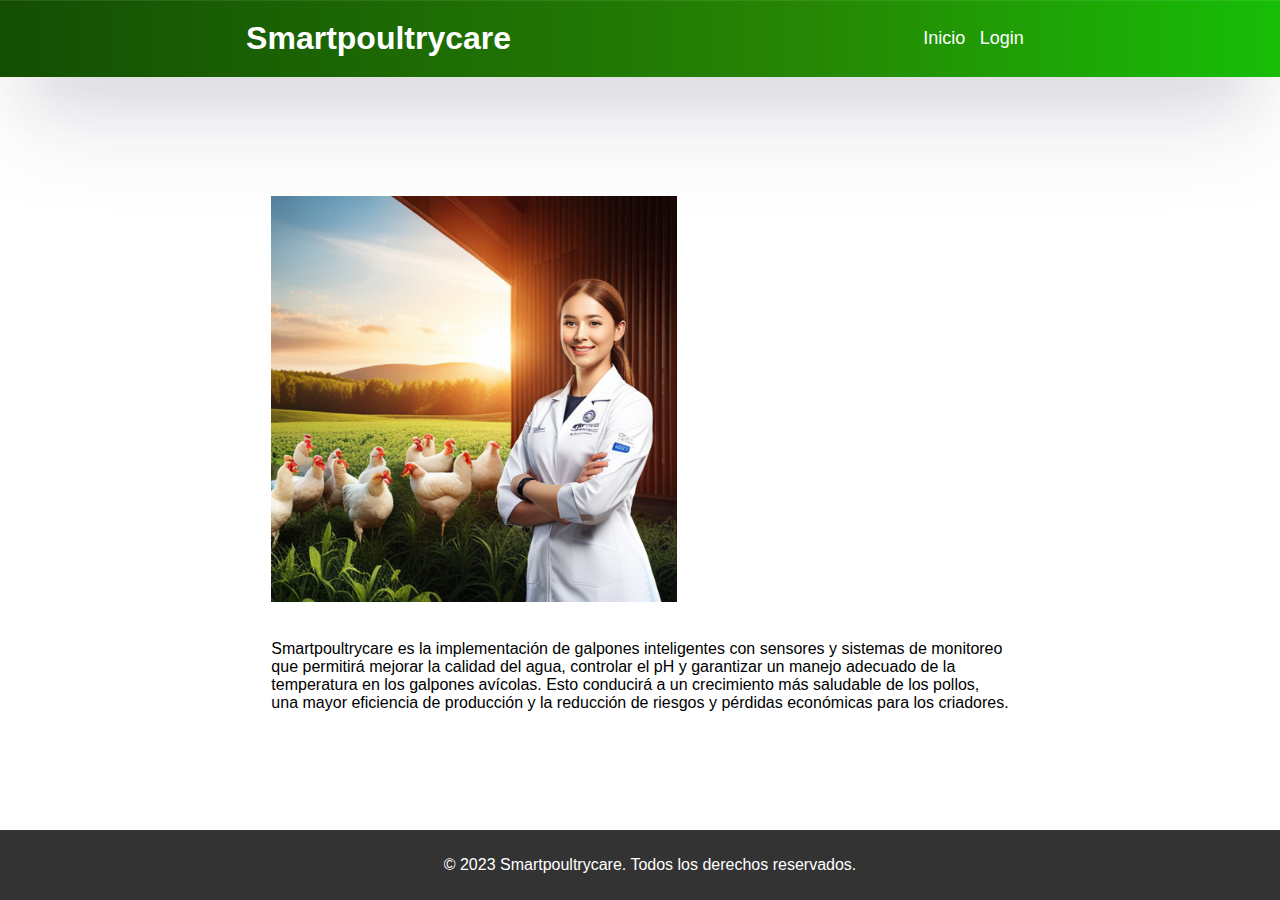
<file: AplicacionWeb/index.html>
<!DOCTYPE html>
<html>

<head>
    <meta charset="UTF-8">
    <meta http-equiv="X-UA-Compatible" content="IE=edge">
    <meta name="viewport" content="width=device-width, initial-scale=1.0">
    <!-- Bootstrap CSS -->
    <link href="https://cdn.jsdelivr.net/npm/bootstrap@5.3.0-alpha1/dist/css/bootstrap.min.css" rel="stylesheet"
        integrity="sha384-GLhlTQ8iRABdZLl6O3oVMWSktQOp6b7In1Zl3/Jr59b6EGGoI1aFkw7cmDA6j6gD" crossorigin="anonymous">
    <title>Aplicación IoT para Galpones de Pollos de Engorde</title>
    <link rel="stylesheet" type="text/css" href="styles.css">
</head>

<body>
    <header>
        <h1>Smartpoultrycare</h1>
        <nav>
            <ul>
                <li><a href="index.html">Inicio</a></li>
                <li><a href="login.html">Login</a></li>
            </ul>
        </nav>
    </header>

    <section id="contenido" class="text-center">
        <div class="container">
            <br></br>
            <img src="Smartpoultrycare.png" alt="" style="max-width: 55%;">
            <p>
                <br>Smartpoultrycare es la implementación de galpones inteligentes con sensores y sistemas de monitoreo 
                <br>que permitirá mejorar la calidad del agua, controlar el pH y garantizar un manejo adecuado de la 
                <br>temperatura en los galpones avícolas. Esto conducirá a un crecimiento más saludable de los pollos, 
                <br>una mayor eficiencia de producción y la reducción de riesgos y pérdidas económicas para los criadores.
            </p>
            <br></br>
        </div>
    </section>
    <!-- Option 1: Bootstrap Bundle with Popper -->
    <script src="https://cdn.jsdelivr.net/npm/bootstrap@5.3.0-alpha1/dist/js/bootstrap.bundle.min.js"
        integrity="sha384-w76AqPfD.js" crossorigin="anonymous"></script>
    <footer>
        <p>© 2023 Smartpoultrycare. Todos los derechos reservados.</p>
    </footer>

</body>

</html>
</file>
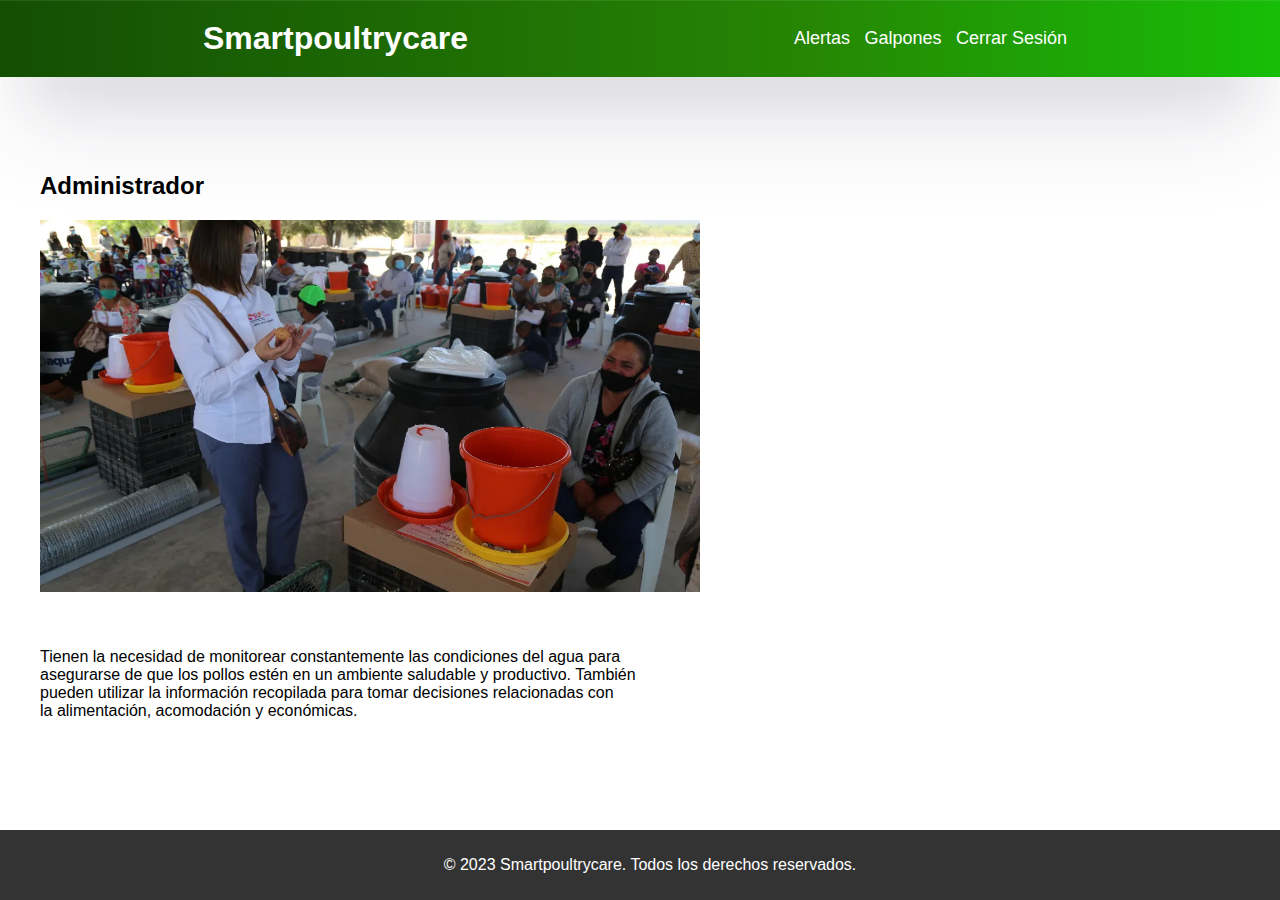
<file: AplicacionWeb/admin.html>
<!DOCTYPE html>
<html lang="en">
<head>
    <meta charset="UTF-8">
    <meta http-equiv="X-UA-Compatible" content="IE=edge">
    <meta name="viewport" content="width=device-width, initial-scale=1.0">
    <!-- Bootstrap CSS -->
    <link href="https://cdn.jsdelivr.net/npm/bootstrap@5.3.0-alpha1/dist/css/bootstrap.min.css" rel="stylesheet"
        integrity="sha384-GLhlTQ8iRABdZLl6O3oVMWSktQOp6b7In1Zl3/Jr59b6EGGoI1aFkw7cmDA6j6gD" crossorigin="anonymous">
    <title>Aplicación IoT para Galpones de Pollos de Engorde</title>
    <link rel="stylesheet" type="text/css" href="styles.css">
</head>
<body>
    <header>
        <h1>Smartpoultrycare</h1>
        <nav>
            <ul>
                <li><a href="alertas.html">Alertas</a></li>
                <li><a href="galpones.html">Galpones</a></li>
                <li><a href="login.html">Cerrar Sesión</a></li>
            </ul>
        </nav>
    </header>
    <section id="contenido" class="text-center">
        <div class="container">
            <h2 class="text-center">Administrador</h2>
            <img src="administrador.jpg" alt="" style="max-width: 55%;">
            <br></br>
            <p>
                <br>Tienen la necesidad de monitorear constantemente las condiciones del agua para 
                <br>asegurarse de que los pollos estén en un ambiente saludable y productivo. También 
                <br>pueden utilizar la información recopilada para tomar decisiones relacionadas con 
                <br>la alimentación, acomodación y económicas. 
            </p>
            <br></br>
        </div>
    </section>
    <!-- Option 1: Bootstrap Bundle with Popper -->
    <script src="https://cdn.jsdelivr.net/npm/bootstrap@5.3.0-alpha1/dist/js/bootstrap.bundle.min.js"
        integrity="sha384-w76AqPfD.js" crossorigin="anonymous"></script>
    <script src="script.js"></script>
    <footer>
        <p>© 2023 Smartpoultrycare. Todos los derechos reservados.</p>
    </footer>
</body>
</html>
</file>
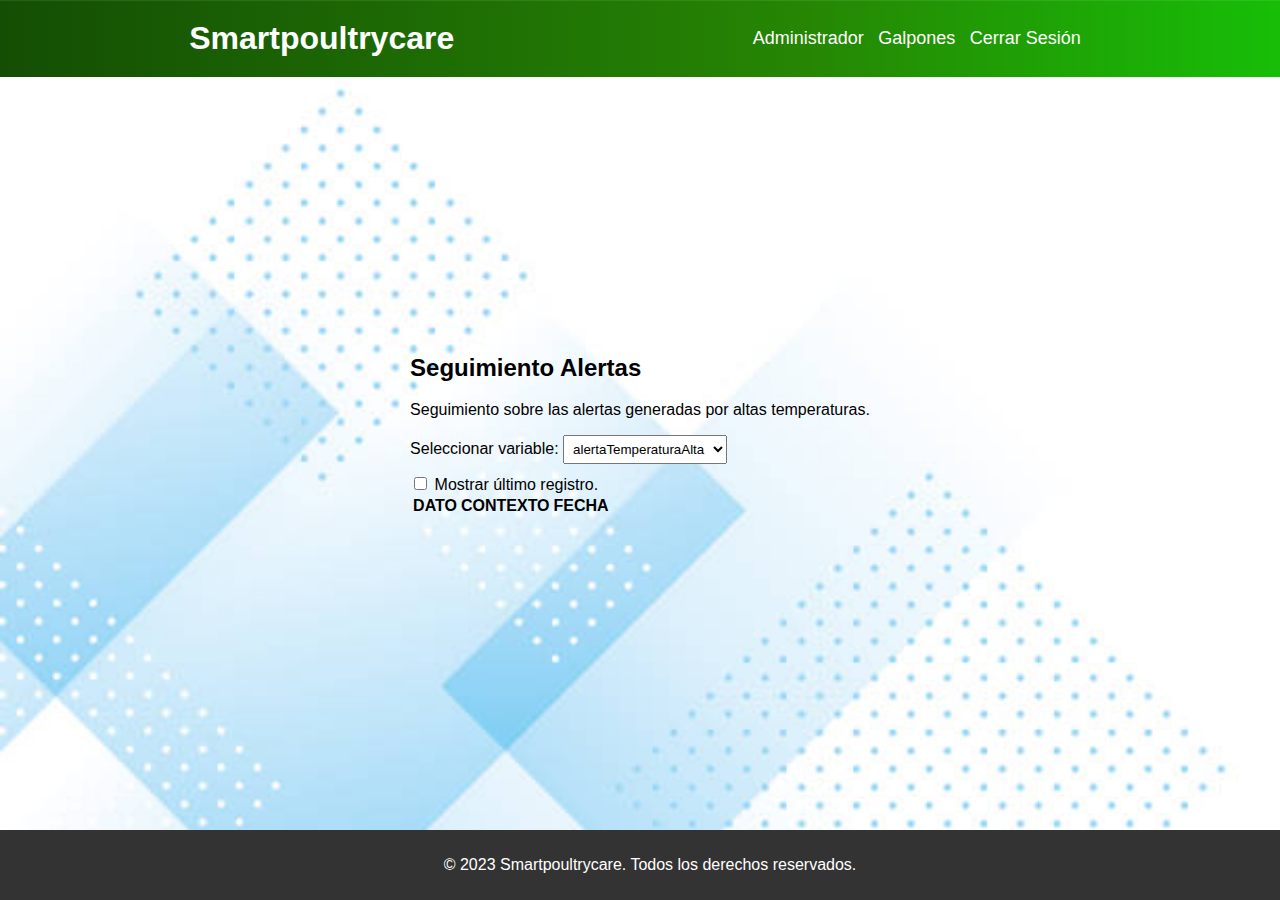
<file: AplicacionWeb/alertas.html>
<!DOCTYPE html>
<html lang="en">

<head>
    <meta charset="UTF-8">
    <meta http-equiv="X-UA-Compatible" content="IE=edge">
    <meta name="viewport" content="width=device-width, initial-scale=1.0">
    <!-- Bootstrap CSS -->
    <link href="https://cdn.jsdelivr.net/npm/bootstrap@5.3.0-alpha1/dist/css/bootstrap.min.css" rel="stylesheet"
        integrity="sha384-GLhlTQ8iRABdZLl6O3oVMWSktQOp6b7In1Zl3/Jr59b6EGGoI1aFkw7cmDA6j6gD" crossorigin="anonymous">
    <title>Aplicación IoT para Galpones de Pollos de Engorde</title>
    <link rel="stylesheet" type="text/css" href="styles.css">
</head>

<body>
    <header>
        <h1>Smartpoultrycare</h1>
        <nav>
            <ul>
                <li><a href="admin.html">Administrador</a></li>
                <li><a href="galpones.html">Galpones</a></li>
                <li><a href="login.html">Cerrar Sesión</a></li>
            </ul>
        </nav>
    </header>
    <section id="contenido" class="ctnd-1">
        <div id="data-section" class="mt-5">
            <h2 class="text-center">Seguimiento Alertas</h2>
            <p>Seguimiento sobre las alertas generadas por altas temperaturas.</p>

            <div class="mb-3">
                <label for="variable-select" class="form-label">Seleccionar variable:</label>
                <select id="variable-select" class="form-select">
                    <option value="alertaTemperaturaAlta">alertaTemperaturaAlta</option>
                </select>
            </div>
            <div class="mb-3 form-check">
                <input type="checkbox" class="form-check-input" id="latest-checkbox">
                <label class="form-check-label" for="latest-checkbox">Mostrar último registro.</label>
            </div>
            <table class="table table-success table-striped" id="data-table">
                <thead>
                    <tr>
                        <th class="text-center" scope="col">DATO</th>
                        <th class="text-center" scope="col">CONTEXTO</th>
                        <th class="text-center" scope="col">FECHA</th>
                    </tr>
                </thead>
                <tbody></tbody>
            </table>
            <br></br>
            <br></br>
        </div>
        <script>

            const dataSection = document.querySelector('#data-section');
            const variableSelect = document.querySelector('#variable-select');
            const latestCheckbox = document.querySelector('#latest-checkbox');
            const dataTable = document.querySelector('#data-table tbody');

            function showDataSection() {
                dataSection.style.display = 'block';
            }

            function fetchData() {
                const variable = variableSelect.value;
                const url = `http://industrial.api.ubidots.com/api/v1.6/devices/smartpoultrycare/${variable}/values?token=BBFF-DX9SECnvDpA0Xoy9xEdHtu29xzmNvD`;

                const tbody = document.querySelector('#data-table tbody');
                tbody.innerHTML = '';

                fetch(url)
                    .then(response => response.json())
                    .then(data => {
                        if (latestCheckbox.checked) {
                            const latestData = data.results[0]; // Obtenemos el primer dato (el más reciente)
                            const tr = createTableRow(latestData);
                            tbody.appendChild(tr);
                        } else {
                            const reversedData = data.results.reverse(); // Invertimos el orden de los datos
                            reversedData.forEach(data => {
                                const tr = createTableRow(data);
                                tbody.appendChild(tr);
                            });
                        }
                    })
                    .catch(error => console.error(error));
            }

            function createTableRow(data) {
                const timestamp = data.timestamp;
                const date = new Date(timestamp);
                const dateStr = date.toLocaleString();
                const tr = document.createElement('tr');
                tr.innerHTML = `<td class="text-center">${data.value} °C</td><td class="text-center">${data.context.mensaje}</td><td class="text-center">${dateStr}</td>`;
                return tr;
            }

            variableSelect.addEventListener('change', () => {
                fetchData();
            });

            fetchData();

            latestCheckbox.addEventListener('change', () => {
                fetchData();
            });
        </script>
    </section>
    <!-- Option 1: Bootstrap Bundle with Popper -->
    <script src="https://cdn.jsdelivr.net/npm/bootstrap@5.3.0-alpha1/dist/js/bootstrap.bundle.min.js"
        integrity="sha384-w76AqPfD.js" crossorigin="anonymous"></script>
    <script src="script.js"></script>
    <footer>
        <p>© 2023 Smartpoultrycare. Todos los derechos reservados.</p>
    </footer>
</body>

</html>
</file>
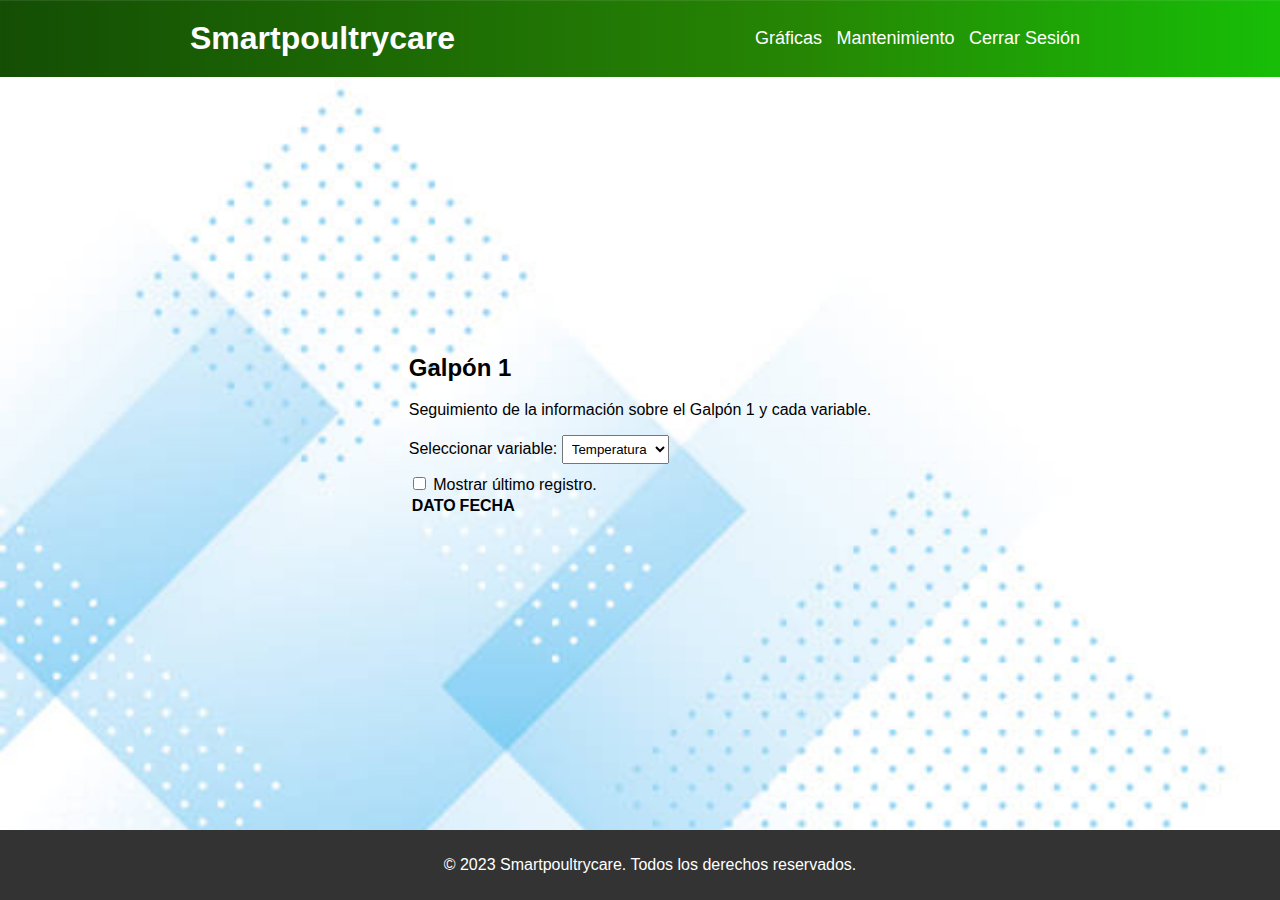
<file: AplicacionWeb/galpon1.html>
<!DOCTYPE html>
<html lang="en">

<head>
    <meta charset="UTF-8">
    <meta http-equiv="X-UA-Compatible" content="IE=edge">
    <meta name="viewport" content="width=device-width, initial-scale=1.0">
    <!-- Bootstrap CSS -->
    <link href="https://cdn.jsdelivr.net/npm/bootstrap@5.3.0-alpha1/dist/css/bootstrap.min.css" rel="stylesheet"
        integrity="sha384-GLhlTQ8iRABdZLl6O3oVMWSktQOp6b7In1Zl3/Jr59b6EGGoI1aFkw7cmDA6j6gD" crossorigin="anonymous">
    <title>Aplicación IoT para Galpones de Pollos de Engorde</title>
    <link rel="stylesheet" type="text/css" href="styles.css">
</head>

<body>
    <header>
        <h1>Smartpoultrycare</h1>
        <nav>
            <ul>
                <li><a href="graficas.html">Gráficas</a></li>
                <li><a href="mantenimiento.html">Mantenimiento</a></li>
                <li><a href="login.html">Cerrar Sesión</a></li>
            </ul>
        </nav>
    </header>
    <section id="contenido" class="ctnd-1">
        <div id="data-section" class="mt-5">
            <h2 class="text-center">Galpón 1</h2>
            <p class="text-center">Seguimiento de la información sobre el Galpón 1 y cada variable.</p>

            <div class="mb-3">
                <label for="variable-select" class="form-label">Seleccionar variable:</label>
                <select id="variable-select" class="form-select">
                    <option value="temperatura">Temperatura</option>
                    <option value="ph">Ph</option>
                </select>
            </div>
            <div class="mb-3 form-check">
                <input type="checkbox" class="form-check-input" id="latest-checkbox">
                <label class="form-check-label" for="latest-checkbox">Mostrar último registro.</label>
            </div>
            <table class="table table-success table-striped" id="data-table">
                <thead>
                    <tr>
                        <th class="text-center" scope="col">DATO</th>
                        <th class="text-center" scope="col">FECHA</th>
                    </tr>
                </thead>
                <tbody></tbody>
            </table>
            <br></br>
            <br></br>
        </div>
        <script>

            const dataSection = document.querySelector('#data-section');
            const variableSelect = document.querySelector('#variable-select');
            const latestCheckbox = document.querySelector('#latest-checkbox');
            const dataTable = document.querySelector('#data-table tbody');

            function showDataSection() {
                dataSection.style.display = 'block';
            }

            function fetchData() {
                const variable = variableSelect.value;
                const url = `http://industrial.api.ubidots.com/api/v1.6/devices/smartpoultrycare/${variable}/values?token=BBFF-DX9SECnvDpA0Xoy9xEdHtu29xzmNvD`;

                const tbody = document.querySelector('#data-table tbody');
                tbody.innerHTML = '';

                fetch(url)
                    .then(response => response.json())
                    .then(data => {
                        if (latestCheckbox.checked) {
                            const latestData = data.results[0]; // Obtenemos el primer dato (el más reciente)
                            const tr = createTableRow(latestData);
                            tbody.appendChild(tr);
                        } else {
                            const reversedData = data.results.reverse(); // Invertimos el orden de los datos
                            reversedData.forEach(data => {
                                const tr = createTableRow(data);
                                tbody.appendChild(tr);
                            });
                        }
                    })
                    .catch(error => console.error(error));
            }

            function createTableRow(data) {
                const timestamp = data.timestamp;
                const date = new Date(timestamp);
                const dateStr = date.toLocaleString();
                const tr = document.createElement('tr');

                if (variableSelect.value === 'temperatura') {
                    tr.innerHTML = `<td class="text-center">${data.value} °C</td><td class="text-center">${dateStr}</td>`;
                } else {
                    tr.innerHTML = `<td class="text-center">${data.value}</td><td class="text-center">${dateStr}</td>`;
                }

                return tr;
            }

            variableSelect.addEventListener('change', () => {
                fetchData();
            });

            fetchData();

            latestCheckbox.addEventListener('change', () => {
                fetchData();
            });
        </script>
    </section>
    <!-- Option 1: Bootstrap Bundle with Popper -->
    <script src="https://cdn.jsdelivr.net/npm/bootstrap@5.3.0-alpha1/dist/js/bootstrap.bundle.min.js"
        integrity="sha384-w76AqPfD.js" crossorigin="anonymous"></script>
    <footer>
        <p>© 2023 Smartpoultrycare. Todos los derechos reservados.</p>
    </footer>
</body>

</html>
</file>
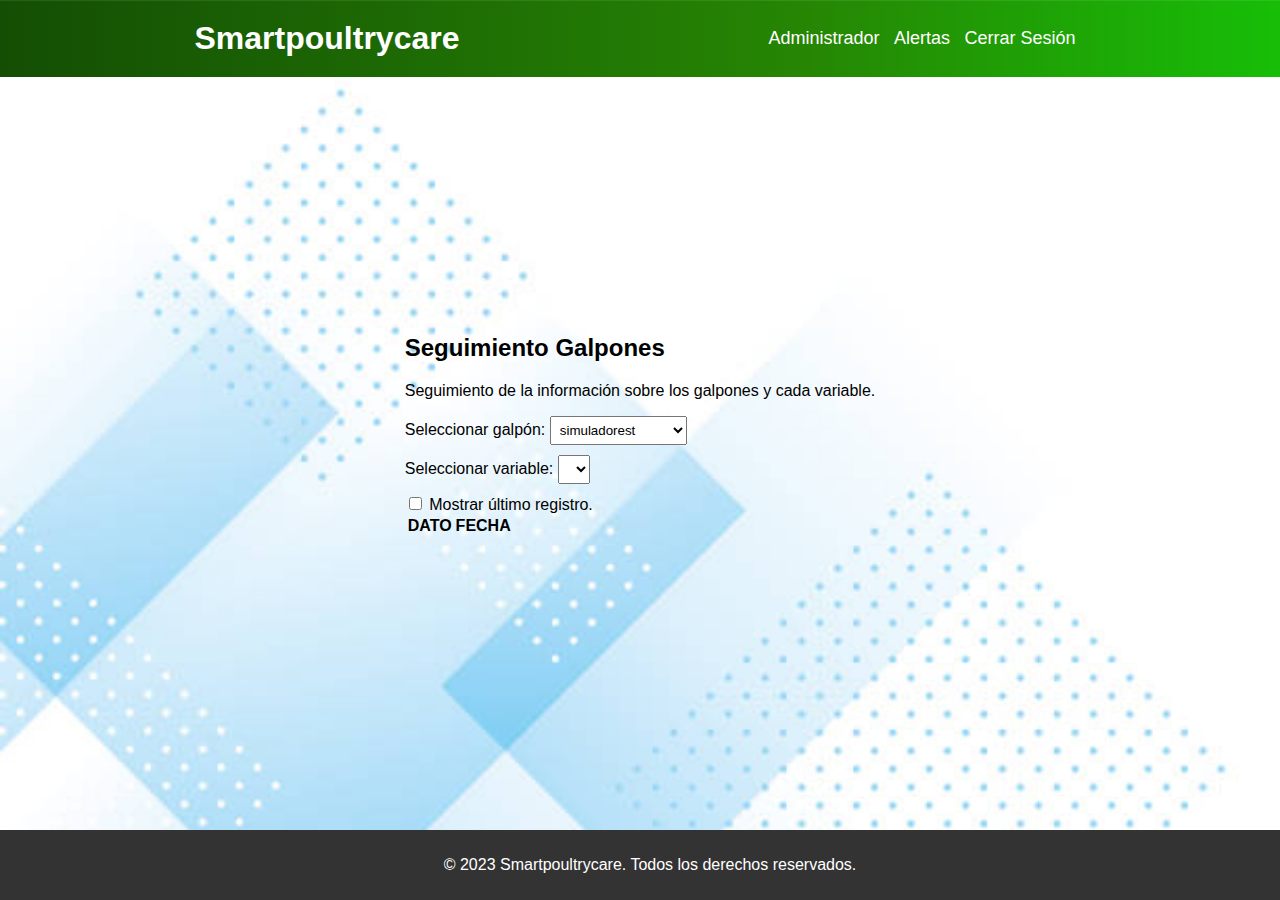
<file: AplicacionWeb/galpones.html>
<!DOCTYPE html>
<html lang="en">

<head>
    <meta charset="UTF-8">
    <meta http-equiv="X-UA-Compatible" content="IE=edge">
    <meta name="viewport" content="width=device-width, initial-scale=1.0">
    <!-- Bootstrap CSS -->
    <link href="https://cdn.jsdelivr.net/npm/bootstrap@5.3.0-alpha1/dist/css/bootstrap.min.css" rel="stylesheet"
        integrity="sha384-GLhlTQ8iRABdZLl6O3oVMWSktQOp6b7In1Zl3/Jr59b6EGGoI1aFkw7cmDA6j6gD" crossorigin="anonymous">
    <title>Aplicación IoT para Galpones de Pollos de Engorde</title>
    <link rel="stylesheet" type="text/css" href="styles.css">
</head>

<body>
    <header>
        <h1>Smartpoultrycare</h1>
        <nav>
            <ul>
                <li><a href="admin.html">Administrador</a></li>
                <li><a href="alertas.html">Alertas</a></li>
                <li><a href="login.html">Cerrar Sesión</a></li>
            </ul>
        </nav>
    </header>
    <section id="contenido" class="ctnd-1">
        <div id="data-section" class="mt-5">
            <h2 class="text-center">Seguimiento Galpones</h2>
            <p>Seguimiento de la información sobre los galpones y cada variable.</p>
            <div class="mb-3">
                <label for="device-select" class="form-label">Seleccionar galpón:</label>
                <select id="device-select" class="form-select"></select>
            </div>
            <div class="mb-3">
                <label for="variable-select" class="form-label">Seleccionar variable:</label>
                <select id="variable-select" class="form-select"></select>
            </div>
            <div class="mb-3 form-check">
                <input type="checkbox" class="form-check-input" id="latest-checkbox">
                <label class="form-check-label" for="latest-checkbox">Mostrar último registro.</label>
            </div>
            <table class="table table-success table-striped" id="data-table">
                <thead>
                    <tr>
                        <th class="text-center" scope="col">DATO</th>
                        <th class="text-center" scope="col">FECHA</th>
                    </tr>
                </thead>
                <tbody></tbody>
            </table>
            <br></br>
            <br></br>
        </div>
        <script>
            const loginForm = document.querySelector('#login-form');
            const dataSection = document.querySelector('#data-section');
            const deviceSelect = document.querySelector('#device-select');
            const variableSelect = document.querySelector('#variable-select');
            const latestCheckbox = document.querySelector('#latest-checkbox');
            const dataTable = document.querySelector('#data-table tbody');

            function showDataSection() {
                dataSection.style.display = 'block';
            }

            function populateDeviceSelect() {
                const devices = ['simuladorest', 'smartpoultrycare', 'simuladopostman'];

                devices.forEach(device => {
                    const option = document.createElement('option');
                    option.textContent = device;
                    deviceSelect.appendChild(option);
                });

                deviceSelect.addEventListener('change', () => {
                    populateVariableSelect();
                    fetchData();
                });
            }

            function populateVariableSelect() {
                const variables = ['temperatura', 'ph'];

                variableSelect.innerHTML = '';

                variables.forEach(variable => {
                    const option = document.createElement('option');
                    option.textContent = variable;
                    variableSelect.appendChild(option);
                });

                variableSelect.addEventListener('change', () => {
                    fetchData();
                });
            }

            function fetchData() {
                const device = deviceSelect.value;
                const variable = variableSelect.value;

                let url = `http://industrial.api.ubidots.com/api/v1.6/devices/${device}/${variable}/values?token=BBFF-DX9SECnvDpA0Xoy9xEdHtu29xzmNvD`;
                const tbody = document.querySelector('#data-table tbody');
                tbody.innerHTML = '';
                fetch(url)
                    .then(response => response.json())
                    .then(data => {
                        if (latestCheckbox.checked) {
                            const latestData = data.results[0]; // Obtenemos el primer dato (el más reciente)
                            const tr = createTableRow(latestData);
                            tbody.appendChild(tr);
                        } else {
                            const reversedData = data.results.reverse(); // Invertimos el orden de los datos
                            reversedData.forEach(data => {
                                const tr = createTableRow(data);
                                tbody.appendChild(tr);
                            });
                        }
                    })
                    .catch(error => console.error(error));
            }

            function createTableRow(data) {
                const timestamp = data.timestamp;
                const date = new Date(timestamp);
                const dateStr = date.toLocaleString();
                const tr = document.createElement('tr');

                if (variableSelect.value === 'temperatura') {
                    tr.innerHTML = `<td class="text-center">${data.value} °C</td><td class="text-center">${dateStr}</td>`;
                } else {
                    tr.innerHTML = `<td class="text-center">${data.value}</td><td class="text-center">${dateStr}</td>`;
                }

                return tr;
            }

            latestCheckbox.addEventListener('change', () => {
                fetchData();
            });


            // Obtener y mostrar los datos al cargar la página
            showDataSection();
            populateDeviceSelect();
        </script>
    </section>
    <!-- Option 1: Bootstrap Bundle with Popper -->
    <script src="https://cdn.jsdelivr.net/npm/bootstrap@5.3.0-alpha1/dist/js/bootstrap.bundle.min.js"
        integrity="sha384-w76AqPfD.js" crossorigin="anonymous"></script>
    <footer>
        <p>© 2023 Smartpoultrycare. Todos los derechos reservados.</p>
    </footer>
</body>

</html>
</file>
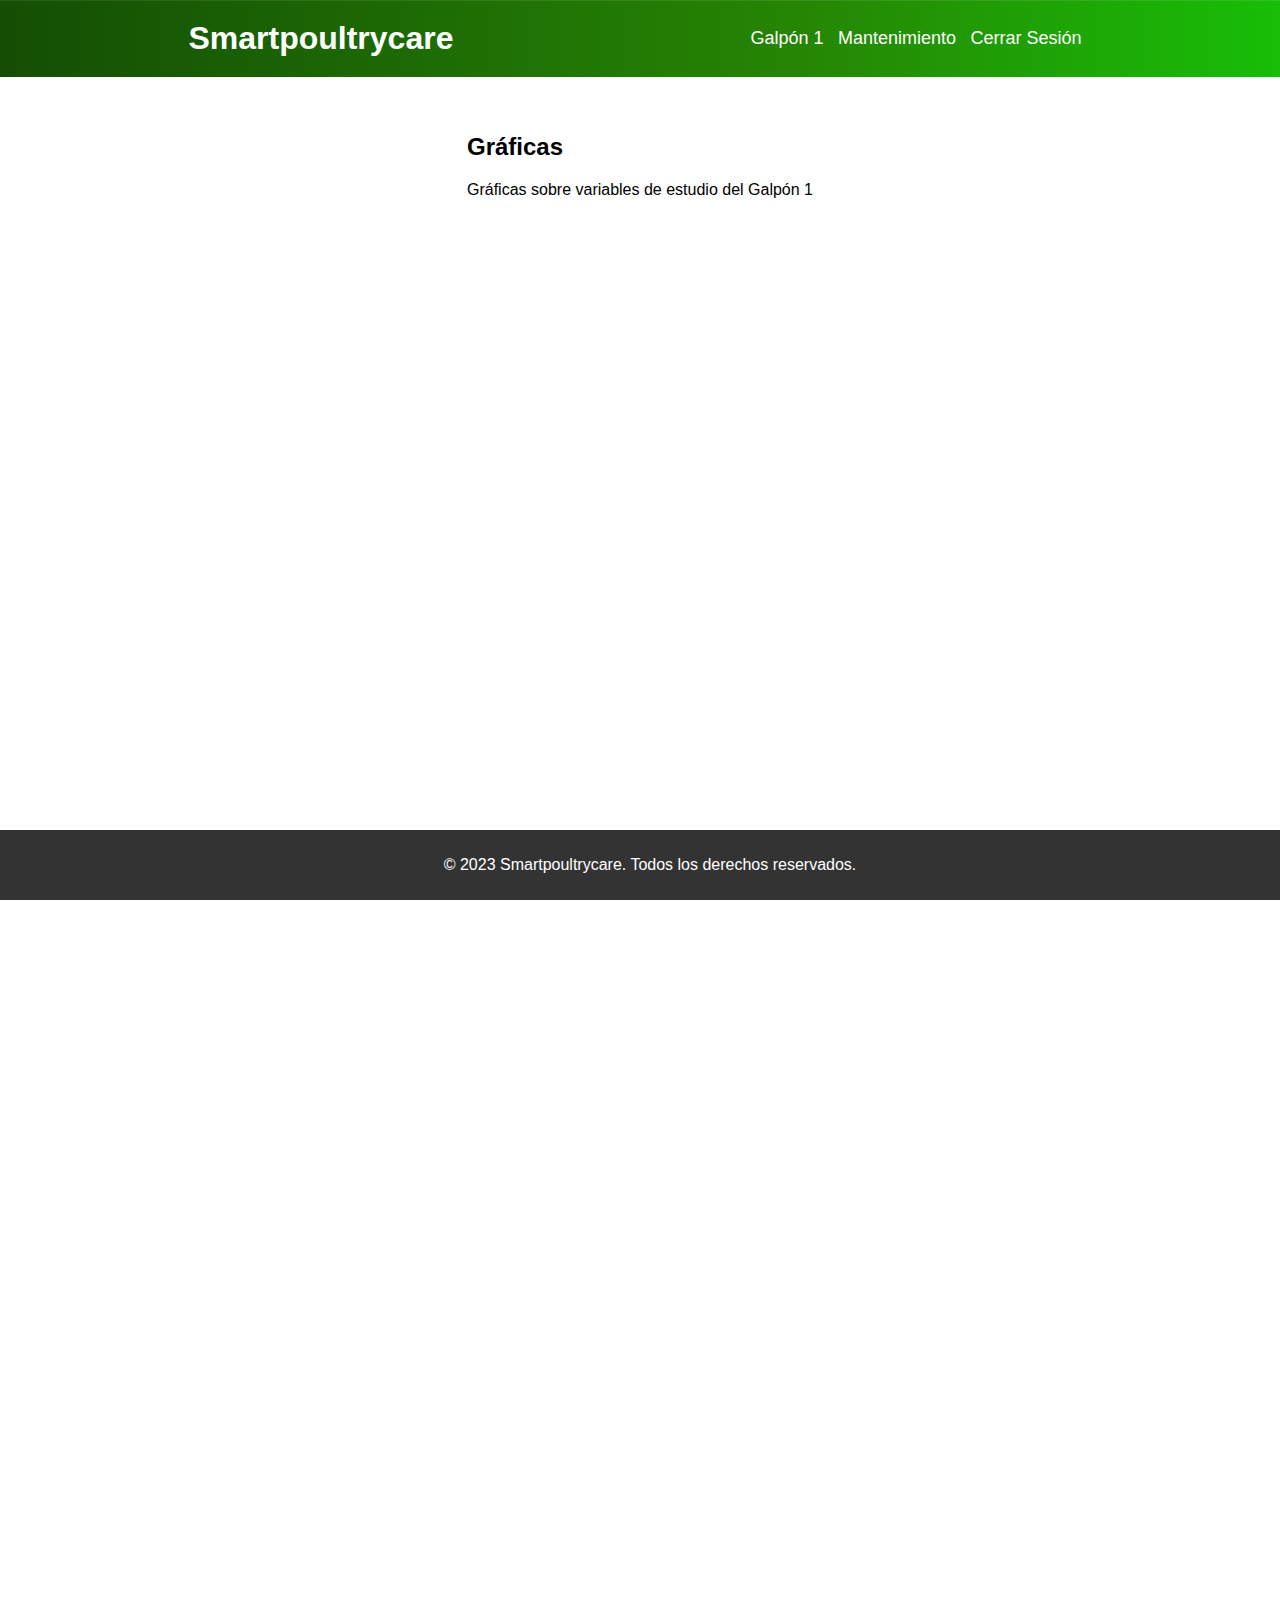
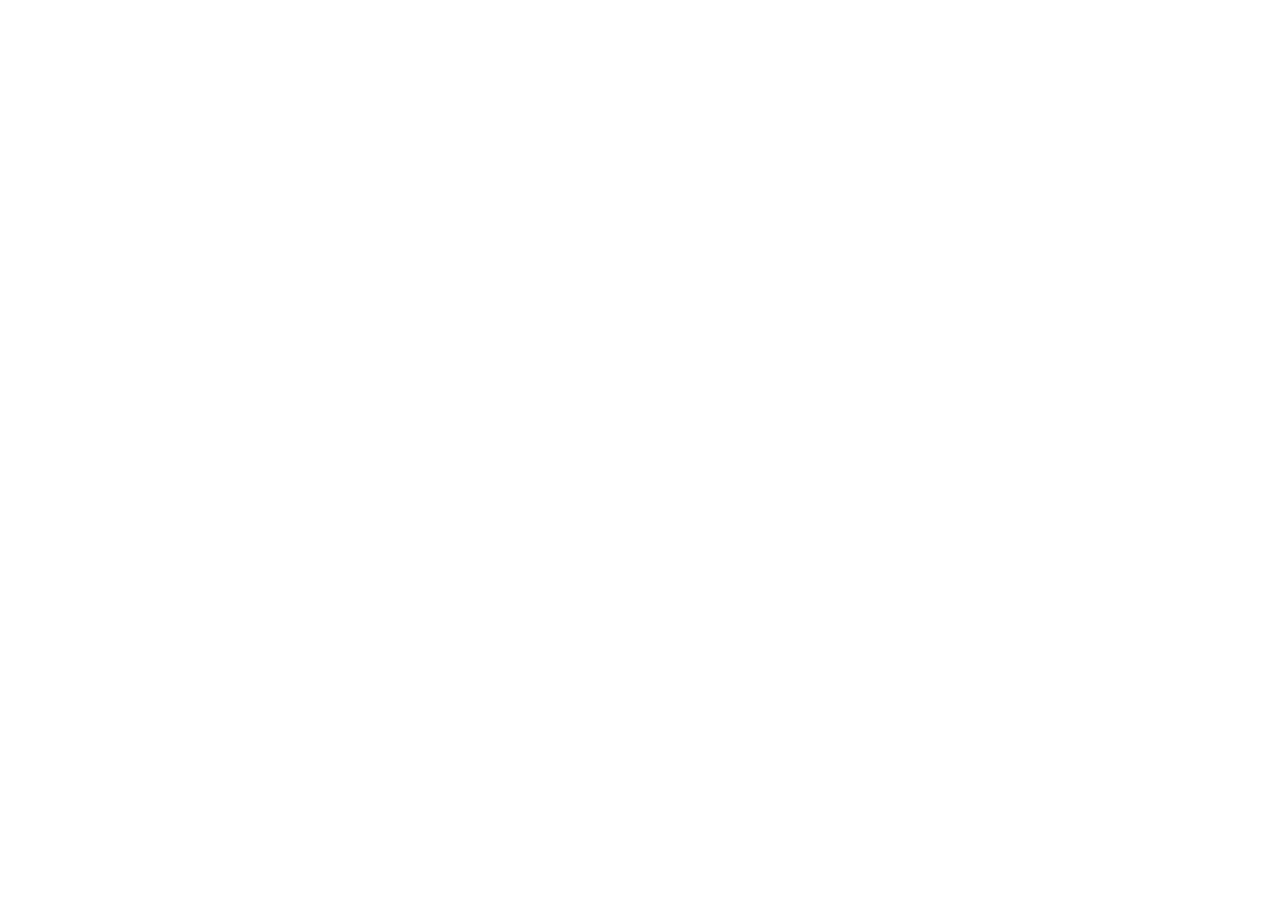
<file: AplicacionWeb/graficas.html>
<!DOCTYPE html>
<html lang="en">

<head>
    <meta charset="UTF-8">
    <meta http-equiv="X-UA-Compatible" content="IE=edge">
    <meta name="viewport" content="width=device-width, initial-scale=1.0">
    <!-- Bootstrap CSS -->
    <link href="https://cdn.jsdelivr.net/npm/bootstrap@5.3.0-alpha1/dist/css/bootstrap.min.css" rel="stylesheet"
        integrity="sha384-GLhlTQ8iRABdZLl6O3oVMWSktQOp6b7In1Zl3/Jr59b6EGGoI1aFkw7cmDA6j6gD" crossorigin="anonymous">
    <title>Aplicación IoT para Galpones de Pollos de Engorde</title>
    <link rel="stylesheet" type="text/css" href="styles.css">
</head>

<body>
    <header>
        <h1>Smartpoultrycare</h1>
        <nav>
            <ul>
                <li><a href="galpon1.html">Galpón 1</a></li>
                <li><a href="mantenimiento.html">Mantenimiento</a></li>
                <li><a href="login.html">Cerrar Sesión</a></li>
            </ul>
        </nav>
    </header>
    <section id="contenido" class="bg-man">
        <div class="container">
            <br></br>
            <div class="row justify-content-center">
                <!-- Agregamos la clase justify-content-center para centrar horizontalmente -->
                <div class="col-md-6">
                    <h2 class="text-center">Gráficas</h2>
                    <!-- Agregamos la clase text-center para centrar verticalmente -->
                    <p class="text-center">Gráficas sobre variables de estudio del Galpón 1</p> <!-- Agregamos la clase text-center para centrar verticalmente -->
                </div>
            </div>
            <br></br>
            <div class="row">
                <div class="col-md-6">
                    <iframe id="temperatura" width="100%" height="722" frameborder="0"
                        src="https://stem.ubidots.com/app/dashboards/public/widget/JSAd9JC9OpaBVCmXhbDUsbgLT8YuhOM0YNfBiI7AUsw?embed=true"></iframe>
                </div>
                <div class="col-md-6">
                    <iframe id="ph" width="100%" height="722" frameborder="0"
                        src="https://stem.ubidots.com/app/dashboards/public/widget/-n4cbeYrQ_rGsW8At2YPAKuOLmiPuXZsmsSb7yiO3-Q?embed=true"></iframe>
                </div>
            </div>
            <div class="row">
                <div class="col-md-12">
                    <iframe id="alertas" width="100%" height="722" frameborder="0"
                        src="https://stem.ubidots.com/app/dashboards/public/widget/o2bDzkRcodaoQLm4IS92AAQJIKuRGpGcGMHU8QfR97k?embed=true"></iframe>
                </div>
            </div>
            <br></br>
            <br></br>
        </div>
        
    </section>


    <!-- Option 1: Bootstrap Bundle with Popper -->
    <script src="https://cdn.jsdelivr.net/npm/bootstrap@5.3.0-alpha1/dist/js/bootstrap.bundle.min.js"
        integrity="sha384-w76AqPfD.js" crossorigin="anonymous"></script>
    <footer>
        <p>© 2023 Smartpoultrycare. Todos los derechos reservados.</p>
    </footer>
</body>

</html>
</file>
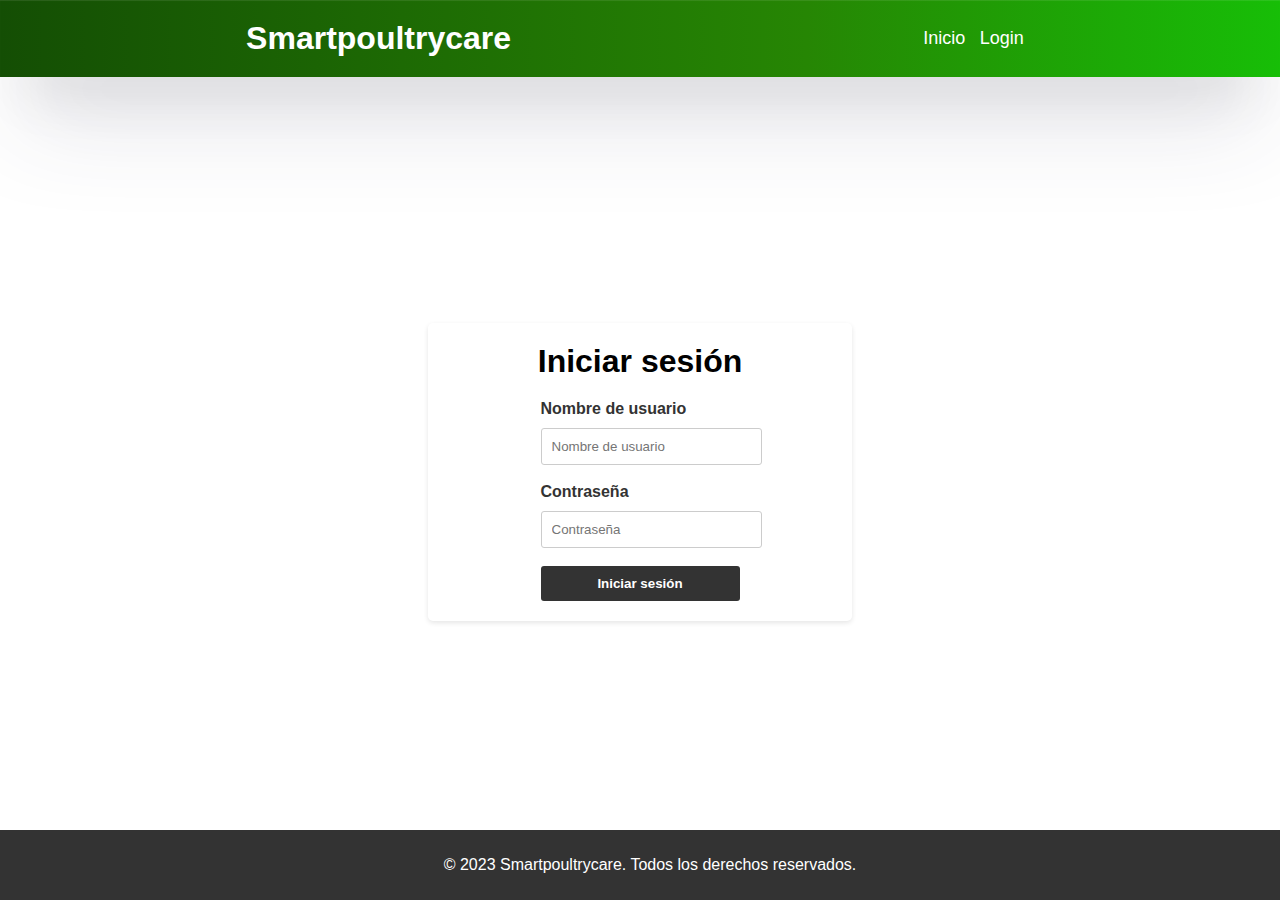
<file: AplicacionWeb/login.html>
<!DOCTYPE html>
<html>

<head>
    <meta charset="UTF-8">
    <meta http-equiv="X-UA-Compatible" content="IE=edge">
    <meta name="viewport" content="width=device-width, initial-scale=1.0">
    <!-- Bootstrap CSS -->
    <link href="https://cdn.jsdelivr.net/npm/bootstrap@5.3.0-alpha1/dist/css/bootstrap.min.css" rel="stylesheet"
        integrity="sha384-GLhlTQ8iRABdZLl6O3oVMWSktQOp6b7In1Zl3/Jr59b6EGGoI1aFkw7cmDA6j6gD" crossorigin="anonymous">
    <title>Aplicación IoT para Galpones de Pollos de Engorde</title>
    <link rel="stylesheet" type="text/css" href="styles.css">
</head>

<body>
    <header>
        <h1>Smartpoultrycare</h1>
        <nav>
            <ul>
                <li><a href="index.html">Inicio</a></li>
                <li><a href="login.html">Login</a></li>
            </ul>
        </nav>
    </header>

    <section id="contenido">
        <div id="login">
            <h1 class="text-center">Iniciar sesión</h1>
            <form id="login-form">
                <label for="username">Nombre de usuario</label>
                <input type="text" id="username" placeholder="Nombre de usuario">
                <br></br>
                <label for="password">Contraseña</label>
                <input type="password" id="password" placeholder="Contraseña">
                <br></br>
                <button type="submit">Iniciar sesión</button>
            </form>
        </div>
    </section>
    <!-- Option 1: Bootstrap Bundle with Popper -->
    <script src="https://cdn.jsdelivr.net/npm/bootstrap@5.3.0-alpha1/dist/js/bootstrap.bundle.min.js"
        integrity="sha384-w76AqPfD.js" crossorigin="anonymous"></script>
    <script src="script.js"></script>
    <footer>
        <p>© 2023 Smartpoultrycare. Todos los derechos reservados.</p>
    </footer>
</body>

</html>
</file>
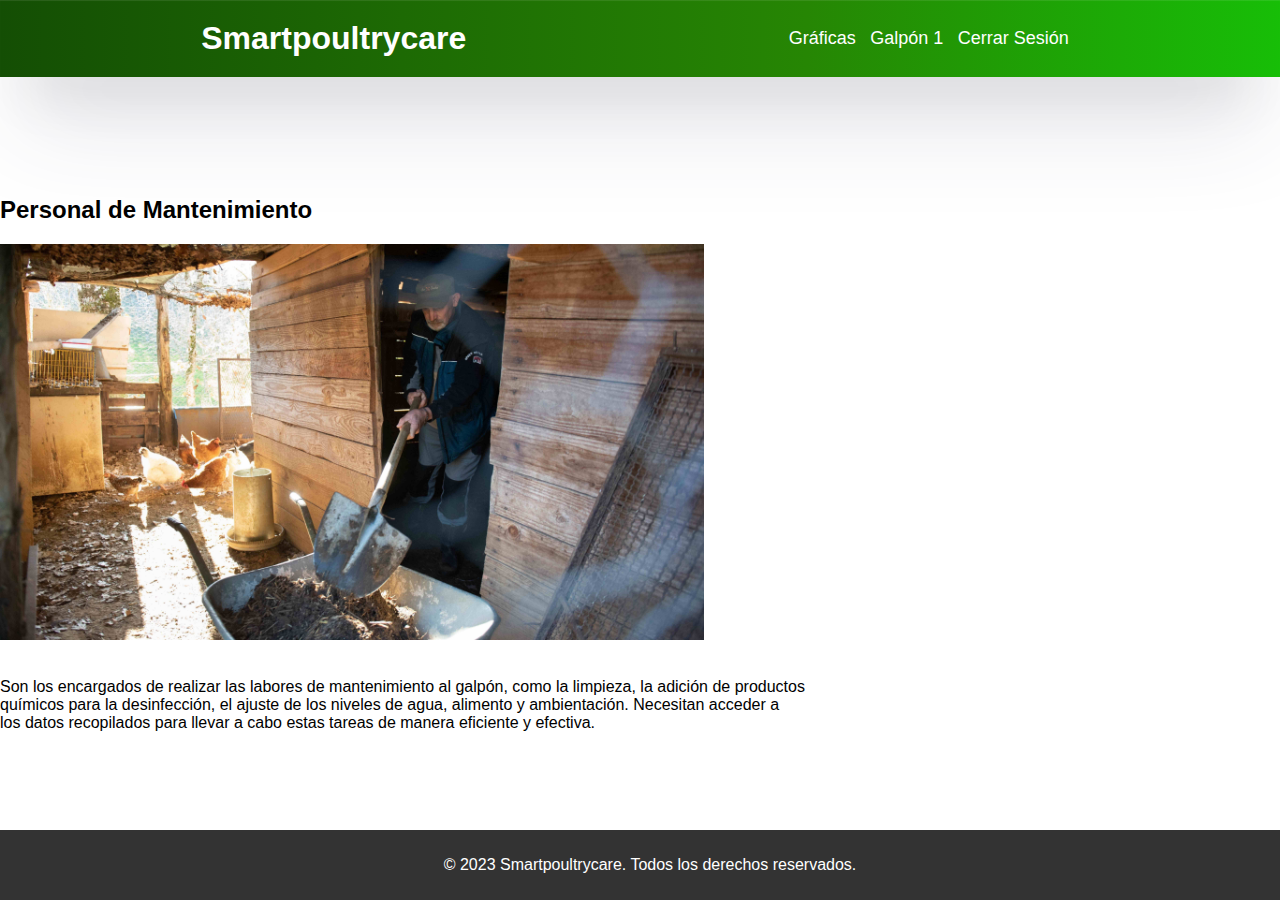
<file: AplicacionWeb/mantenimiento.html>
<!DOCTYPE html>
<html lang="en">

<head>
    <meta charset="UTF-8">
    <meta http-equiv="X-UA-Compatible" content="IE=edge">
    <meta name="viewport" content="width=device-width, initial-scale=1.0">
    <!-- Bootstrap CSS -->
    <link href="https://cdn.jsdelivr.net/npm/bootstrap@5.3.0-alpha1/dist/css/bootstrap.min.css" rel="stylesheet"
        integrity="sha384-GLhlTQ8iRABdZLl6O3oVMWSktQOp6b7In1Zl3/Jr59b6EGGoI1aFkw7cmDA6j6gD" crossorigin="anonymous">
    <title>Aplicación IoT para Galpones de Pollos de Engorde</title>
    <link rel="stylesheet" type="text/css" href="styles.css">
</head>

<body>
    <header>
        <h1>Smartpoultrycare</h1>
        <nav>
            <ul>
                <li><a href="graficas.html">Gráficas</a></li>
                <li><a href="galpon1.html">Galpón 1</a></li>
                <li><a href="login.html">Cerrar Sesión</a></li>
            </ul>
        </nav>
    </header>
    <section id="contenido" class="text-center">
        <div class="container">
            <h2 class="text-center">Personal de Mantenimiento</h2>
            <img src="mantenimiento.jpg" alt="" style="max-width: 55%;">
            <p>
                <br>Son los encargados de realizar las labores de mantenimiento al galpón, como la limpieza, la adición de productos
                <br>químicos para la desinfección, el ajuste de los niveles de agua, alimento y ambientación. Necesitan acceder a
                <br>los datos recopilados para llevar a cabo estas tareas de manera eficiente y efectiva.
            </p>
        </div>
    </section>
    

    <!-- Option 1: Bootstrap Bundle with Popper -->
    <script src="https://cdn.jsdelivr.net/npm/bootstrap@5.3.0-alpha1/dist/js/bootstrap.bundle.min.js"
        integrity="sha384-w76AqPfD.js" crossorigin="anonymous"></script>
    <script src="script.js"></script>
    <footer>
        <p>© 2023 Smartpoultrycare. Todos los derechos reservados.</p>
    </footer>
</body>

</html>
</file>
<file: AplicacionWeb/styles.css>
body {
    font-family: Arial, sans-serif;
    margin: 0;
    padding: 0;
}

header {
    display: flex;
    background: linear-gradient(90deg, rgb(20, 78, 4) 0%, rgb(38, 134, 4) 63%, rgb(23, 190, 7) 100%);    color: #fff;
    text-align: center;
    flex-wrap: wrap;
    justify-content: space-around;
    align-items: center;
    padding: 20px 40px;
    box-shadow: rgba(255, 255, 255, 0.1) 0px 1px 1px 0px inset, rgba(50, 50, 93, 0.25) 0px 50px 100px -20px, rgba(0, 0, 0, 0.3) 0px 30px 60px -30px;
}

header h1 {
    margin: 0;
}

nav ul {
    list-style-type: none;
    margin: 0;
    padding: 0;
}

nav ul li {
    display: inline;
    margin-right: 10px;
}

nav ul li a {
    font-size: 18px;
    color: #fff;
    text-decoration: none;
    font-weight: 400;
}
/* ===================== */
.ctnd-1{
    width: 100%;
    max-width: 3200px;
    /* Poner de fondo la imagen fondoTablas.jpg */
    background-image: url('fondoTablas.jpg');    
    background-size: cover;
    position: (-50%, -50%);
}
.cntd-info{
    width: 100%;
    display: flex;
    align-items: center;
    flex-direction: column;
}
.bg-man{
    /*background-image: url('https://img.rawpixel.com/private/static/images/website/2022-05/rm218batch9-aum-05_1.jpg?w=1200&h=1200&dpr=1&fit=clip&crop=default&fm=jpg&q=75&vib=3&con=3&usm=15&cs=srgb&bg=F4F4F3&ixlib=js-2.2.1&s=c11d9911fd9b82afd5fcd2b1deec9ab2');
    background: linear-gradient(90deg, rgba(78,65,4,1) 0%, rgba(191,193,7,1) 63%, rgba(218,231,6,1) 100%); color: #fff;*/
    background-color: white;
    width: 100%;
    object-fit: cover;
    position: (-50%, -50%);
    
}
.cntd-info img{
    width: 50%;
    object-fit: cover;
    display: block;
    margin: auto;
}
.cntd-info p{
    margin-top: 5vh;
}
/* ====================== */
section#contenido {
    display: flex;
    justify-content: center;
    align-items: center;
    min-height: calc(100vh - 130px);
}

#login {
    width: 30%;
    margin-top: 20px;
    padding: 20px;
    background-color: #fff;
    border-radius: 5px;
    box-shadow: 0 2px 5px rgba(0, 0, 0, 0.1);
    display: flex;
    flex-direction: column;
    align-items: center;
}

#login h1 {
    margin: 0;
}

form {
    margin-top: 20px;
}

form label {
    display: block;
    margin-bottom: 10px;
    color: #333;
    font-weight: bold;
}

form input[type="text"],
form input[type="password"] {
    width: 100%;
    padding: 10px;
    border-radius: 3px;
    border: 1px solid #ccc;
}

form button {
    background-color: #333;
    color: #fff;
    padding: 10px 20px;
    border: none;
    border-radius: 3px;
    cursor: pointer;
}

form button:hover {
    background-color: #555;
}

footer {
    /*background: linear-gradient(90deg, rgb(20, 78, 4) 0%, rgb(38, 134, 4) 63%, rgb(23, 190, 7) 100%);    color: #fff;*/
    background-color: #333;
    color: #fff;
    padding: 10px;
    text-align: center;
    position: fixed;
    bottom: 0;
    width: 100%;
}

select {
    margin-bottom: 10px;
    padding: 5px;
}

button {
    width: 100%;
    padding: 10px;
    border: none;
    border-radius: 3px;
    background-color: #4CAF50;
    color: white;
    font-weight: bold;
    cursor: pointer;
  }
  
  button:hover {
    background-color: #45a049;
  }
  
  .error-message {
    color: red;
    margin-top: 10px;
  }
</file>
